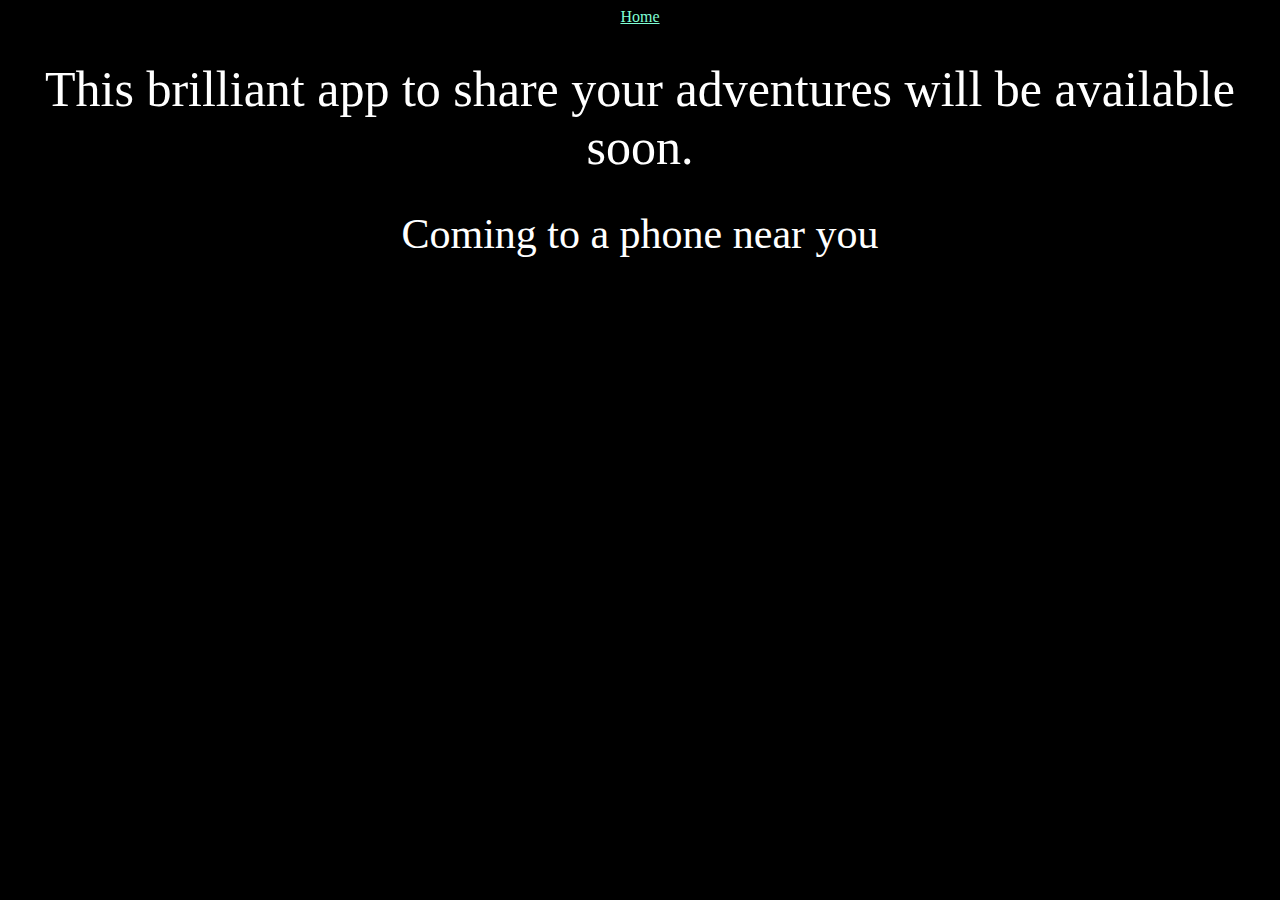
<file: excursionapp.html>
<!DOCTYPE html>
<html>
  <head>
    <meta charset="utf-8">
    <link  href="./resources/css/style.css" type="text/css" rel="stylesheet">
    <title>Excursion Download</title>
  </head>
  <body>
    <a href="index.html">Home</a>
    <h1>This brilliant app to share your adventures will be available soon.</h1>
    <h2>Coming to a phone near you</h2>
  </body>
</html>
</file>
<file: resources/css/style.css>
body {
  background-color: black;
  text-align: center;
}

h1 {
  font-family: Verdana;
  font-weight: normal;
  font-size: 50px;
  color: white;
}

a {
  color: Aquamarine;
  font-size: 16px;
}

h2 {
  font-family: Verdana;
  font-weight: 300;
  font-size: 42px;
  color: white;
}

p {
  font-family: Verdana;
  font-size: 21px;
  color: gray;
}

p.copyexcursion {
  text-align: right;
  color: gray;
}
</file>
